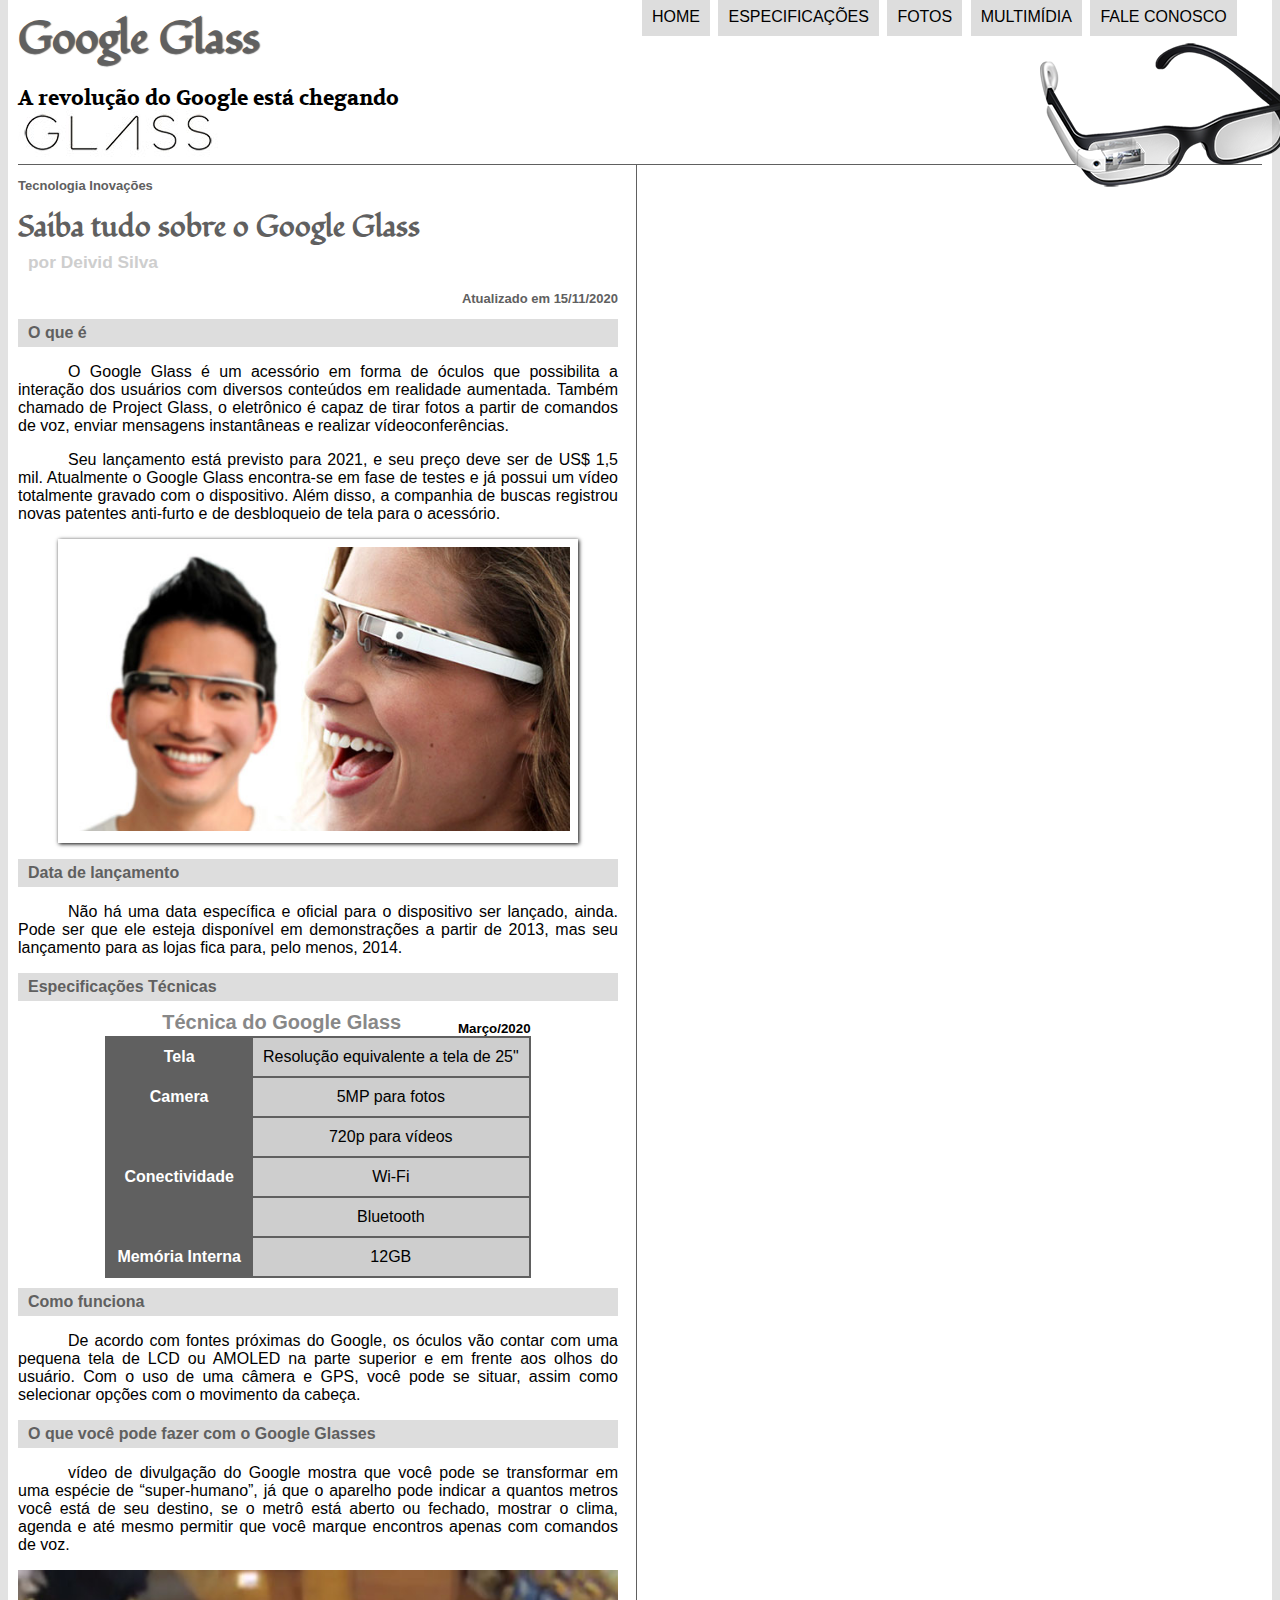
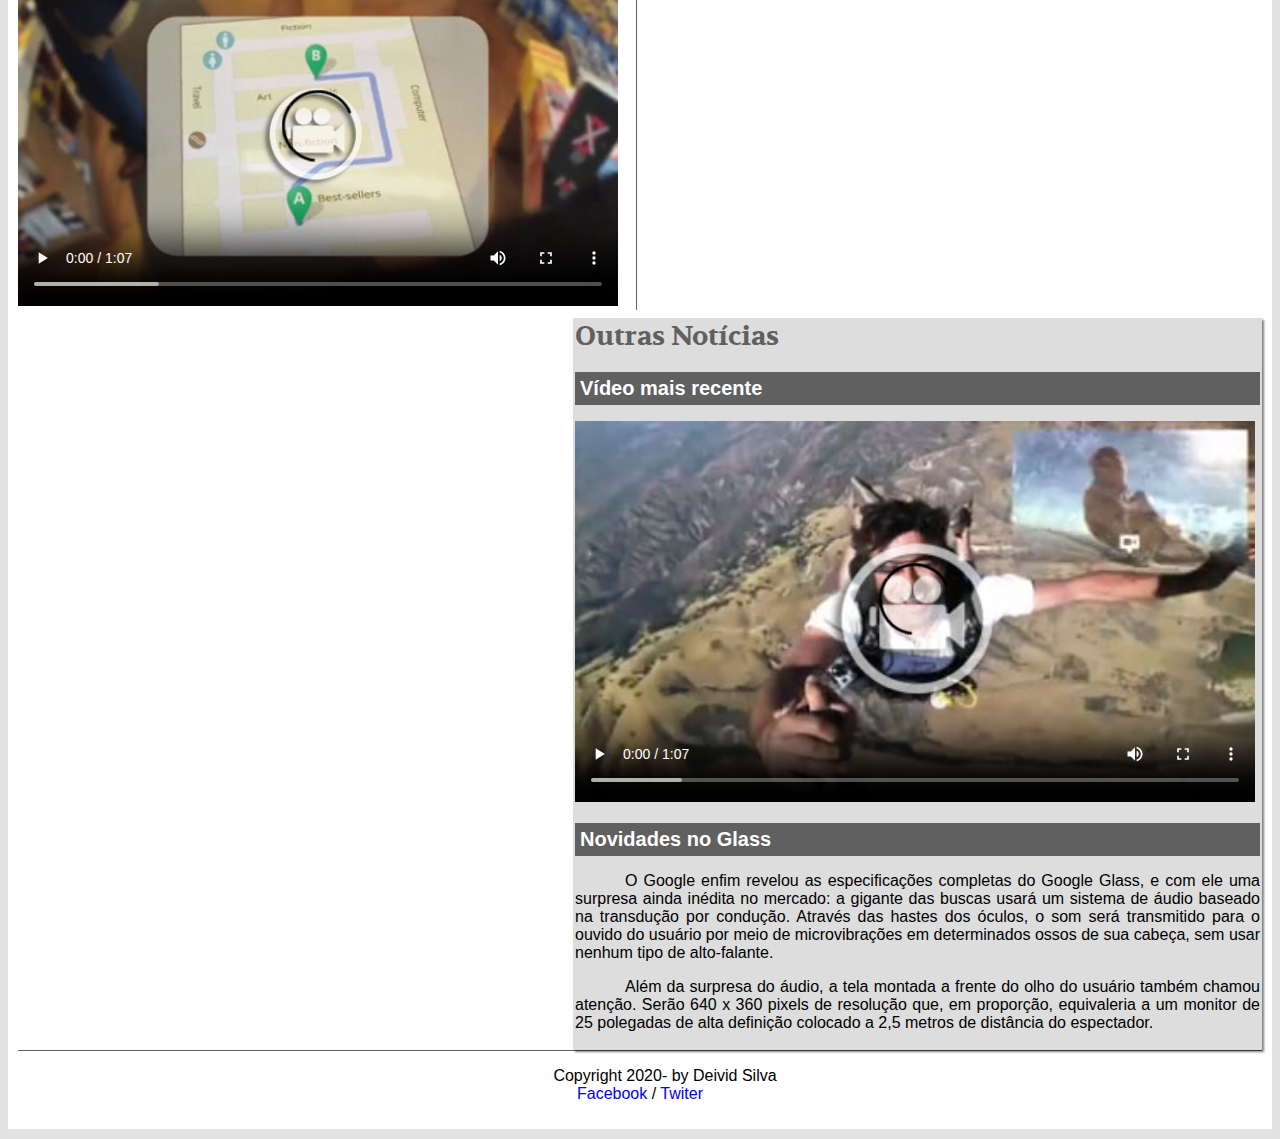
<file: projeto-glass-html5/index.html>
<!DOCTYPE html>
<html lang="pt-br">
<head>
    <meta charset="UTF-8">
   <title>PROJETO GOOGLE GLASS 2020</title>
   <link rel="stylesheet" href="css/estilo.css"/>
   
</head>
<script language= "javascript" src=" javascript.HTML/funcoes.js"> </script>

<body>
    <div id="interface">
    <header id="cabecalho">
    <hgroup>
    <h1>Google Glass</h1>
<h2>A revolução do Google está chegando</h2>
</hgroup>
<img id="icone" src="imagens.HTML/glass-oculos-preto-med.png"/>    

<nav id="menu">
<h1>Menu Principal</h1>
<ul type= "disc"> 

<li onmouseover="mudafoto('imagens.HTML/home.png')"onmouseout="mudafoto('imagens.HTML/glass-oculos-preto-med.png')"><a href="index.html" >Home</a> </li>

<li onmouseover="mudafoto('imagens.HTML/especificacoes.png')"onmouseout="mudafoto('imagens.HTML/glass-oculos-preto-med.png')"><a href="specs.html" >Especificações</a></li>

<li onmouseover="mudafoto('imagens.HTML/fotos.png')"onmouseout="mudafoto('imagens.HTML/glass-oculos-preto-med.png')"><a href="fotos.html">Fotos</a></li>

<li onmouseover="mudafoto('imagens.HTML/multimidia.png')"onmouseout="mudafoto('imagens.HTML/glass-oculos-preto-med.png')" ><a href="multimidia.html" >Multimídia</a></li>

<li onmouseover="mudafoto('imagens.HTML/contato.png')"onmouseout="mudafoto('imagens.HTML/glass-oculos-preto-med.png')"><a href="fale-conosco.html"  >Fale conosco</a></li>

</ul>
</nav>
</header>


<section id="corpo">
 <article id="noticia-principal">
  <header id="cabecalho-artigo">

<hgroup>

<h3>Tecnologia  Inovações</h3>
<h1>Saiba tudo sobre o Google Glass</h1>
<h2>por Deivid Silva</h2>
<h3 class="direita">Atualizado em 15/11/2020</h3>
</hgroup>
  </header>

<h2>O que é</h2>

<p>O Google Glass é um acessório em forma de óculos que possibilita a interação dos usuários com diversos conteúdos em realidade aumentada. Também chamado de Project Glass, o eletrônico é capaz de tirar fotos a partir de comandos de voz, enviar mensagens instantâneas e realizar vídeoconferências. </p><p>Seu lançamento está previsto para 2021, e seu preço deve ser de US$ 1,5 mil. Atualmente o Google Glass encontra-se em fase de testes e já possui um vídeo totalmente gravado com o dispositivo. Além disso, a companhia de buscas registrou novas patentes anti-furto e de desbloqueio de tela para o acessório.</p>

<figure class="foto-legenda">
<img src="imagens.HTML/glass-quadro-homem-mulher.jpg"/>
<figcaption>
    <h3>Google Glass</h3>
    <p>Uma nova maneira de ver o mundo.</p>
</figcaption>
</figure>

<h2>Data de lançamento</h2>

<p>Não há uma data específica e oficial para o dispositivo ser lançado, ainda. Pode ser que ele esteja disponível em demonstrações a partir de 2013, mas seu lançamento para as lojas fica para, pelo menos, 2014.</p>

<h2>Especificações Técnicas</h2>
<table id="tabelaspec">
<caption>Técnica do Google Glass <span>Março/2020</span></caption>

<tr><td class="ce">Tela</td><td class="cd">Resolução equivalente a tela de 25"</td></tr>
<tr><td rowspan="2" class="ce">Camera</td><td class="cd">5MP para fotos </td></tr>
<tr><td class="cd"> 720p para vídeos</td></tr>
<tr><td rowspan="2" class="ce">Conectividade</td><td class="cd">Wi-Fi</td></tr>
<tr><td class="cd">Bluetooth</td></tr>
<tr><td class="ce">Memória Interna</td> <td class="cd">12GB</td></tr>
</table>

<h2>Como funciona</h2>

<p>De acordo com fontes próximas do Google, os óculos vão contar com uma pequena tela de LCD ou AMOLED na parte superior e em frente aos olhos do usuário. Com o uso de uma câmera e GPS, você pode se situar, assim como selecionar opções com o movimento da cabeça.</p>

<h2>O que você pode fazer com o Google Glasses</h2>
<p> vídeo de divulgação do Google mostra que você pode se transformar em uma espécie de “super-humano”, já que o aparelho pode indicar a quantos metros você está de seu destino, se o metrô está aberto ou fechado, mostrar o clima, agenda e até mesmo permitir que você marque encontros apenas com comandos de voz.</p>

<div id="tv-radio">
    <video id="filme01" controls="controls"  poster="imagens.HTML/video-mini01.jpg">

        <source src="_media/getting-started.mp4"      type="video/mp4"/>
        <source src="_media/getting-started.webm"      type="video/webm"/>
        <source src="_media/getting-started.ogv"      type="video/ogg"/>
        desculpe, mais não foi possível carregar o vídeo.
      
      </video>
</div>
 </article>

</section>


<Aside id="lateral">
<h1>Outras Notícias</h1>
<h2>Vídeo mais recente</h2>

<div id="tv-radio">
    <video id="filme02" controls="controls"  poster="imagens.HTML/video-mini02.jpg">

        <source src="_media/getting-started.mp4"      type="video/mp4"/>
        <source src="_media/getting-started.webm"      type="video/webm"/>
        <source src="_media/getting-started.ogv"      type="video/ogg"/>
        desculpe, mais não foi possível carregar o vídeo.
      
      </video>
</div>

<h2>Novidades no Glass</h2>
<p>O Google enfim revelou as especificações completas do Google Glass, e com ele uma surpresa ainda inédita no mercado: a gigante das buscas usará um sistema de áudio baseado na transdução por condução. Através das hastes dos óculos, o som será transmitido para o ouvido do usuário por meio de microvibrações em determinados ossos de sua cabeça, sem usar nenhum tipo de alto-falante.</p>

<p>Além da surpresa do áudio, a tela montada a frente do olho do usuário também chamou atenção. Serão 640 x 360 pixels de resolução que, em proporção, equivaleria a um monitor de 25 polegadas de alta definição colocado a 2,5 metros de distância do espectador.</p>

</Aside>


<footer id="rodape">
<p>Copyright 2020- by Deivid Silva<br/>
<a href="http://Facebook.com" target="blank">Facebook</a> / <a href="http://twitter.com/" target="blank">Twiter</a></p>


</footer>

    </div>
</body>
</html>
</file>
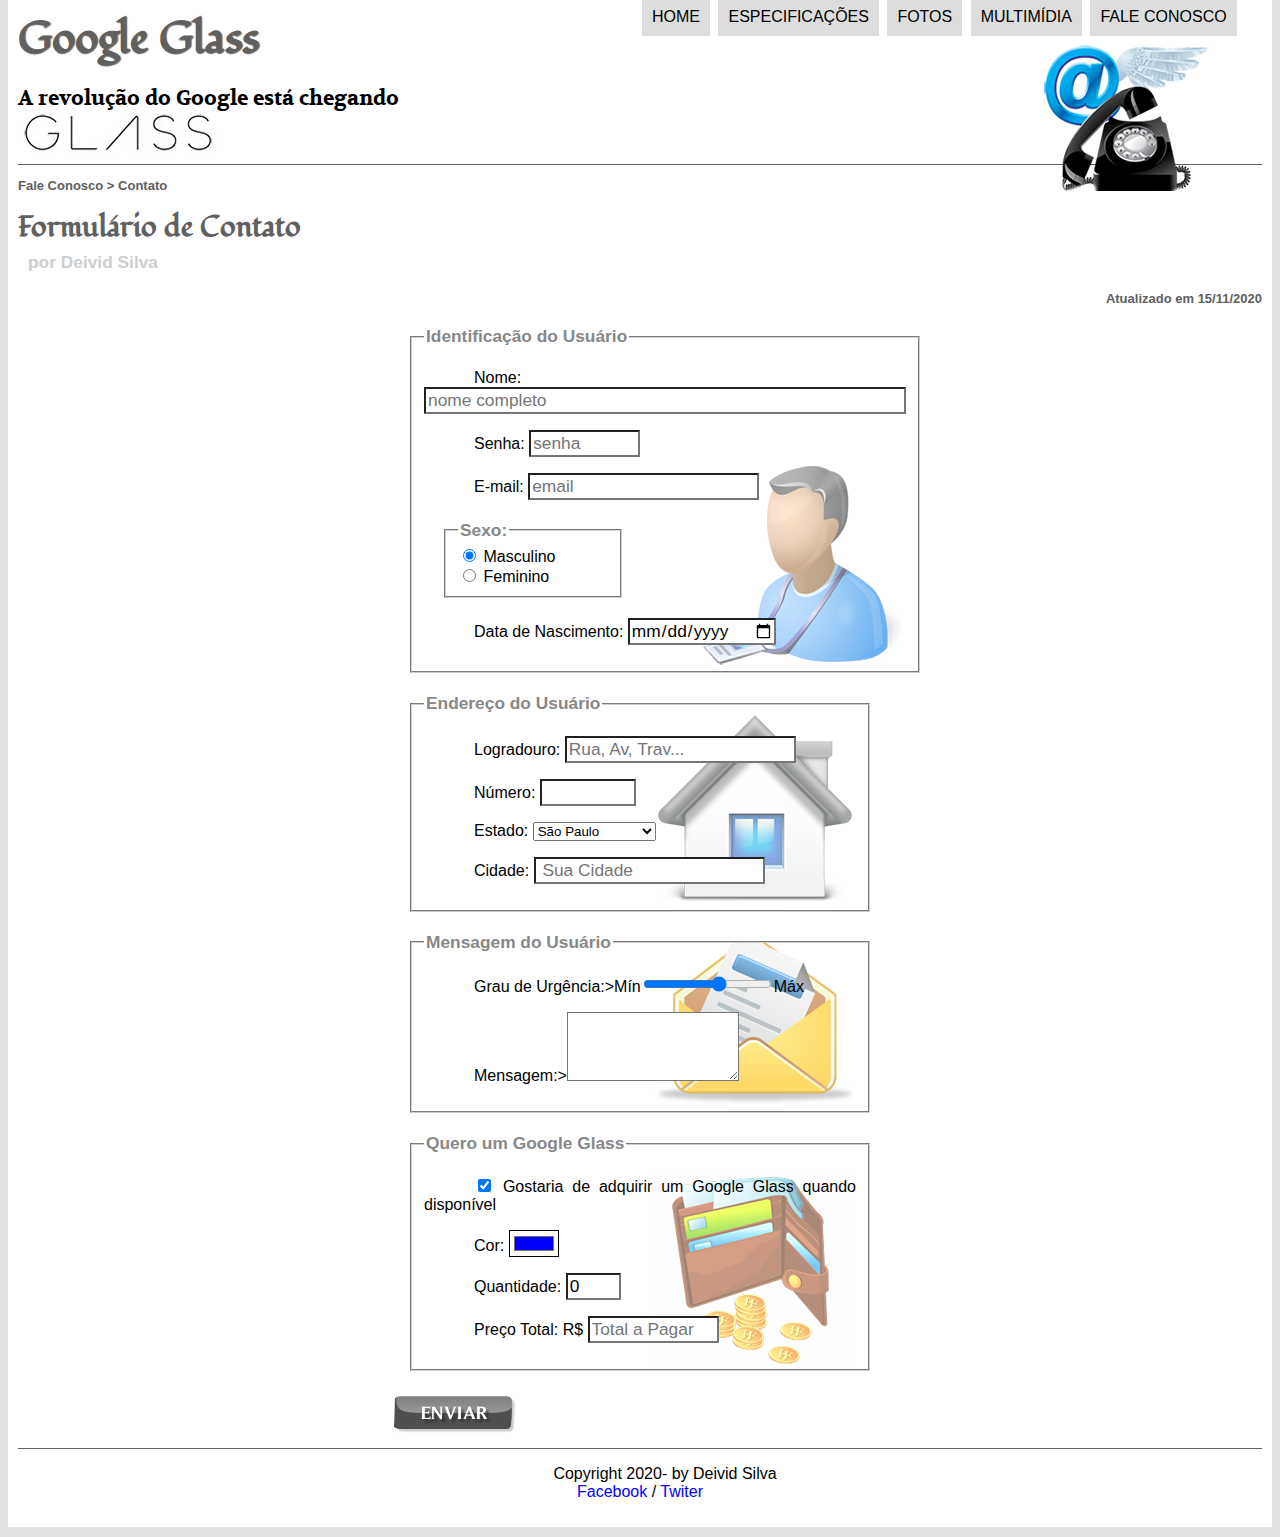
<file: projeto-glass-html5/fale-conosco.html>
<!DOCTYPE html>
<html lang="pt-br">
<head>
    <meta charset="UTF-8">
   <title>PROJETO GOOGLE GLASS 2020</title>
   <link rel="stylesheet"  href="css/estilo.css"/>
   <link rel="stylesheet"  href="css/form.css"/>
</head>
<script language= "javascript" src=" javascript.HTML/funcoes.js"> </script>

<script>
    function cal_total(){
        var qtd = parseInt (document.getElementById('cQtd').value);
        tot= qtd * 1500;
        document.getElementById('cTot').value = tot;
    }

</script>

<body>
    <div id="interface">
    <header id="cabecalho">
    <hgroup>
    <h1>Google Glass</h1>
<h2>A revolução do Google está chegando</h2>
</hgroup>
<img id="icone" src="imagens.HTML/contato.png"/>    

<nav id="menu">
<h1>Menu Principal</h1>
<ul type= "disc"> 

<li onmouseover="mudafoto('imagens.HTML/home.png')"onmouseout="mudafoto('imagens.HTML/contato.png')"><a href="index.html" >Home</a> </li>

<li onmouseover="mudafoto('imagens.HTML/especificacoes.png')"onmouseout="mudafoto('imagens.HTML/contato.png')"><a href="specs.html" >Especificações</a></li>

<li onmouseover="mudafoto('imagens.HTML/fotos.png')"onmouseout="mudafoto('imagens.HTML/contato.png')"><a href="fotos.html">Fotos</a></li>

<li onmouseover="mudafoto('imagens.HTML/multimidia.png')"onmouseout="mudafoto('imagens.HTML/contato.png')" ><a href="multimidia.html" >Multimídia</a></li>

<li onmouseover="mudafoto('imagens.HTML/contato.png')"onmouseout="mudafoto('imagens.HTML/contato.png')"><a href="fale-conosco.html"  >Fale conosco</a></li>

</ul>
</nav>
</header>

<section id="corpo-full">
<article id="noticia-principal">
        
<header id="cabecalho-artigo">
<hgroup>

<h3>Fale Conosco > Contato</h3>
<h1> Formulário de Contato</h1>
 <h2> por Deivid Silva </h2>
 <h3 class="direita">Atualizado em 15/11/2020</h3>

</hgroup>
 </header>

<form  method="POST" id="fContato" action="mailto:deividpereiras@yahoo.com" oninput="cal_total();">


    <fieldset id="usuario"><legend>Identificação do Usuário</legend>
  
    <p><label for="cnome"> Nome:</label> <input type="text" name="tnome" id="cnome" size="45" maxlength="45" placeholder="nome completo"/> </p>
   
    <p><label for="csenha"> Senha:</label> <input type="password"   name="tsenha"  id="csenha"   size="8"   maxlength="8" placeholder="senha"  /></p>
    
    <P><label for="cmail"> E-mail:</label> <input  type="email"    name="tmail"  id="cmail"   size="20"  maxlength="40" placeholder="email"/> </P>
   
    <fieldset id="sexo"><legend>Sexo:</legend>
        
         <input  type="radio"  name="tsexo"  id="cmasc" checked/>  <label for="cmasc"> Masculino</label>
         <br/>
        
         <input   type="radio"  name="tsexo"  id="cfem"/> <label for="cfem"> Feminino</label>
        </fieldset>
    
       <p> Data de Nascimento: <input type="date" name="tname" id="cname" /> </p>
</fieldset>

 <fieldset  id="endereco"><legend>Endereço do Usuário</legend>
   
    <p><label for="crua">Logradouro:</label> <input type="text"    name="trua"   id="crua" size="20" maxlength="25"  placeholder="Rua, Av, Trav..."/> </p>
   
    <p><label for="cNum">Número:</label> <input type="number"  name="tNum" id="cNum" min="0"  max="99999"/> </p>
    
    
   <p><label for="cEst" >Estado:</label> <select name="tEst"  id="cEst" >

    <optgroup label="Região Suldeste">
    
    <option value="SP" selected>São Paulo</option>
    <option value="RJ">Rio de Janeiro</option>
    <option value="MG">Minas Gerais</option>
</optgroup>
   

<option value="BH">Bahia</option>
    <option  value="GO">Goiás</option>
    <option  value="PE">Pernambuco</option>
    <option  value="CE">Ceára</option>
   
</select></p> 


   
   
    <p><label for="cCid" >Cidade:</label> <input  type="text"  name="tCid" id="cCid" maxlength="40" size="20" placeholder=" Sua Cidade" list="Cidades"></p>

<datalist id="Cidades">
    <option value="São Paulo"></option>
    <option value="Diadema"></option>
    <option value="São Bernado do Campo"></option>
    <option value="Santo André"></option>
    <option value="São Caetano"></option>
    <option value="Mauá"></option>
    
</datalist>
</fieldset>

  <fieldset id="mensagem"><legend>Mensagem do Usuário</legend>
   
    <p><label for="cUrg" >Grau de Urgência:></label>Mín<input type="range" name="tUrg" id="cUrg" min="0" max="10" step="2">Máx</p>
  
   <p><label for="cMsg" >Mensagem:></label><textarea name="tMsg"  id="cMsg" cols="15" rows="3" placeholder="Deixe Aqui Sua Mensagem"> 
       
</textarea></p>
 </fieldset>


 <fieldset id="pagamento"><legend>Quero um Google Glass</legend>
    
    <p><input type="checkbox" name="tPed" id="cPed" checked>
        <label for="cPed" >Gostaria de adquirir um Google Glass quando disponível</label></p>
   
    <p><label for="cCor" >Cor: </label>
   <input type="color" name="tCor" id="cCor" value="#0000FF"/></p>
        
     <p><label for="cQtd" >Quantidade:</label>
  <input type="number" name="tQtd" id="cQtd" min="0"  max="5" value="0" ></p>
       
     
  
  <p><label for="cTot" >Preço Total: R$ </label>
<input type="text"  name="tTot " id="cTot"  placeholder="Total a Pagar"  size="10"></p>

    </fieldset>

    <input type="image" name="tEnviar" src="imagens.HTML/botao-enviar.png" >

</form>



<footer id="rodape">
    <p>Copyright 2020- by Deivid Silva<br/>
        <a href="http://Facebook.com" target="blank">Facebook</a> / <a href="http://twitter.com/" target="blank">Twiter</a></p>
    </footer>
        </div>
    </body>
    </html>
</file>
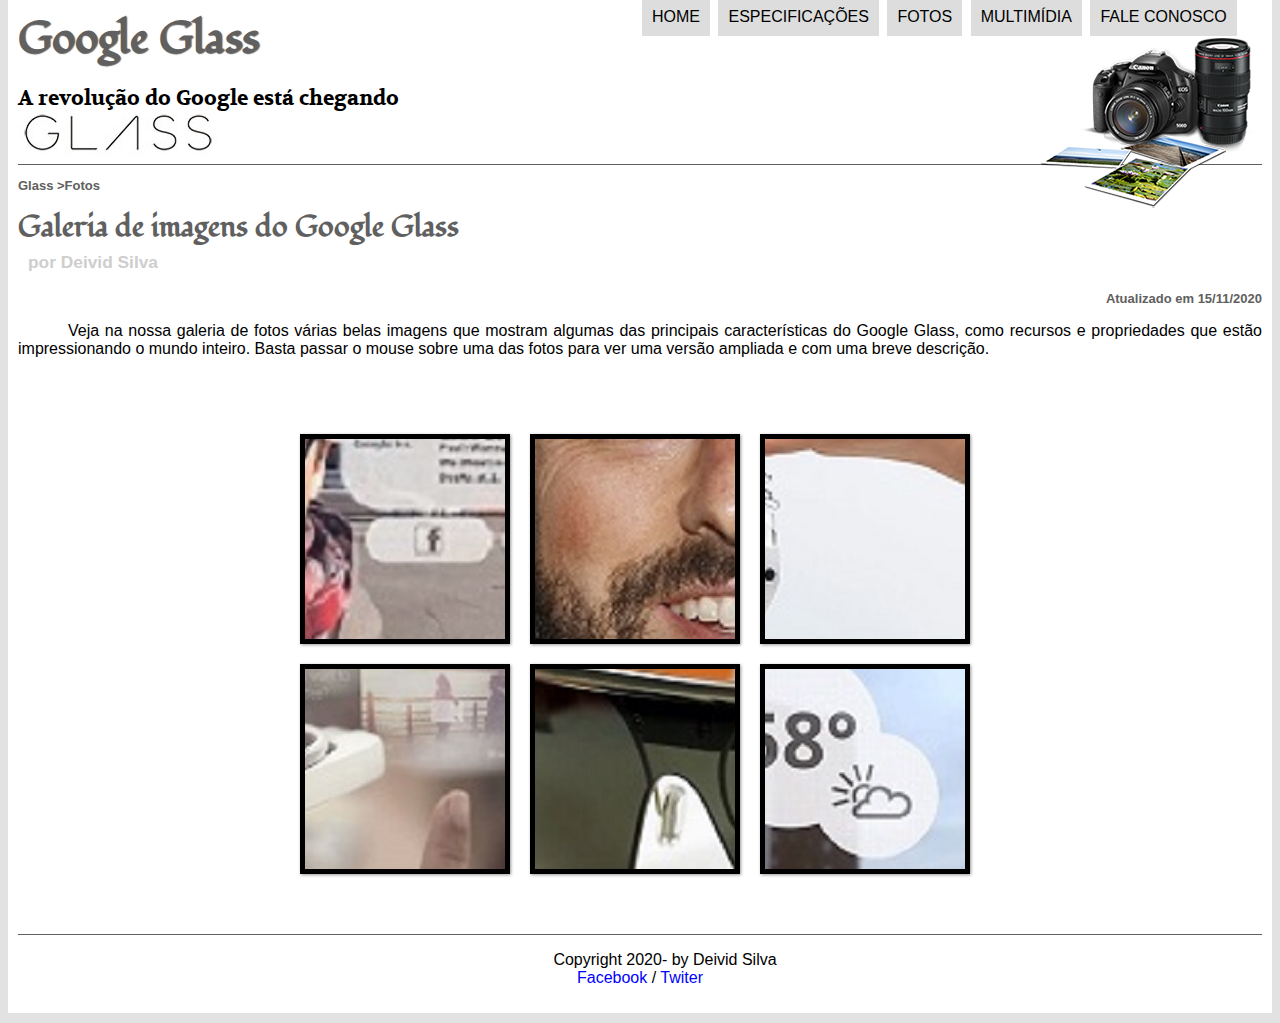
<file: projeto-glass-html5/fotos.html>
<!DOCTYPE html>
<html lang="pt-br">
<head>
    <meta charset="UTF-8">
   <title>PROJETO GOOGLE GLASS 2020</title>
   <link rel="stylesheet" href="css/estilo.css"/>
   <link rel="stylesheet" href="css/fotos.css"/>
</head>
<script language= "javascript" src=" javascript.HTML/funcoes.js"> </script>

<body>
    <div id="interface">
    <header id="cabecalho">
    <hgroup>
    <h1>Google Glass</h1>
<h2>A revolução do Google está chegando</h2>
</hgroup>
<img id="icone" src="imagens.HTML/fotos.png"/>    

<nav id="menu">
<h1>Menu Principal</h1>
<ul type= "disc"> 

<li onmouseover="mudafoto('imagens.HTML/home.png')"onmouseout="mudafoto('imagens.HTML/fotos.png')"><a href="index.html" >Home</a> </li>

<li onmouseover="mudafoto('imagens.HTML/especificacoes.png')"onmouseout="mudafoto('imagens.HTML/fotos.png')"><a href="specs.html" >Especificações</a></li>

<li onmouseover="mudafoto('imagens.HTML/fotos.png')"onmouseout="mudafoto('imagens.HTML/fotos.png')"><a href="fotos.html">Fotos</a></li>

<li onmouseover="mudafoto('imagens.HTML/multimidia.png')"onmouseout="mudafoto('imagens.HTML/fotos.png')" ><a href="multimidia.html" >Multimídia</a></li>

<li onmouseover="mudafoto('imagens.HTML/contato.png')"onmouseout="mudafoto('imagens.HTML/fotos.png')"><a href="fale-conosco.html"  >Fale conosco</a></li>

</ul>
</nav>
</header>

<section id="corpo-full">
    <article id="noticia-principal">
        <header id="cabecalho-artigo">
      
      <hgroup>
      
      <h3>Glass >Fotos</h3>
      <h1>Galeria de imagens do Google Glass</h1>
      <h2>por Deivid Silva</h2>
      <h3 class="direita">Atualizado em 15/11/2020</h3>
      </hgroup>
        </header>

 <p>Veja na nossa galeria de fotos várias belas imagens que mostram algumas das principais características do Google Glass, como recursos e propriedades que estão impressionando o mundo inteiro. Basta passar o mouse sobre uma das fotos para ver uma versão ampliada e com uma breve descrição.</p>

<ul id="album-fotos">
     
      <li id="foto01"><span>Agenda e lembretes</span></li>
      <li id="foto02"><span>Sergey Brin usando o Glass</span></li>
      <li id="foto03" ><span>Leve e compacto</span></li>
      <li id="foto04"><span>Sensação de uma tela de 50"</span></li>
      <li id="foto05"><span>Vários tipos de lente</span></li>
      <li id="foto06"><span>Informações importantes</span></li>

      </ul>

</article>
</section>

<footer id="rodape">
    <p>Copyright 2020- by Deivid Silva<br/>
      <a href="http://Facebook.com" target="blank">Facebook</a> / <a href="http://twitter.com/" target="blank">Twiter</a></p>
    </footer>
    
  </div>
    </body>
    </html>
</file>
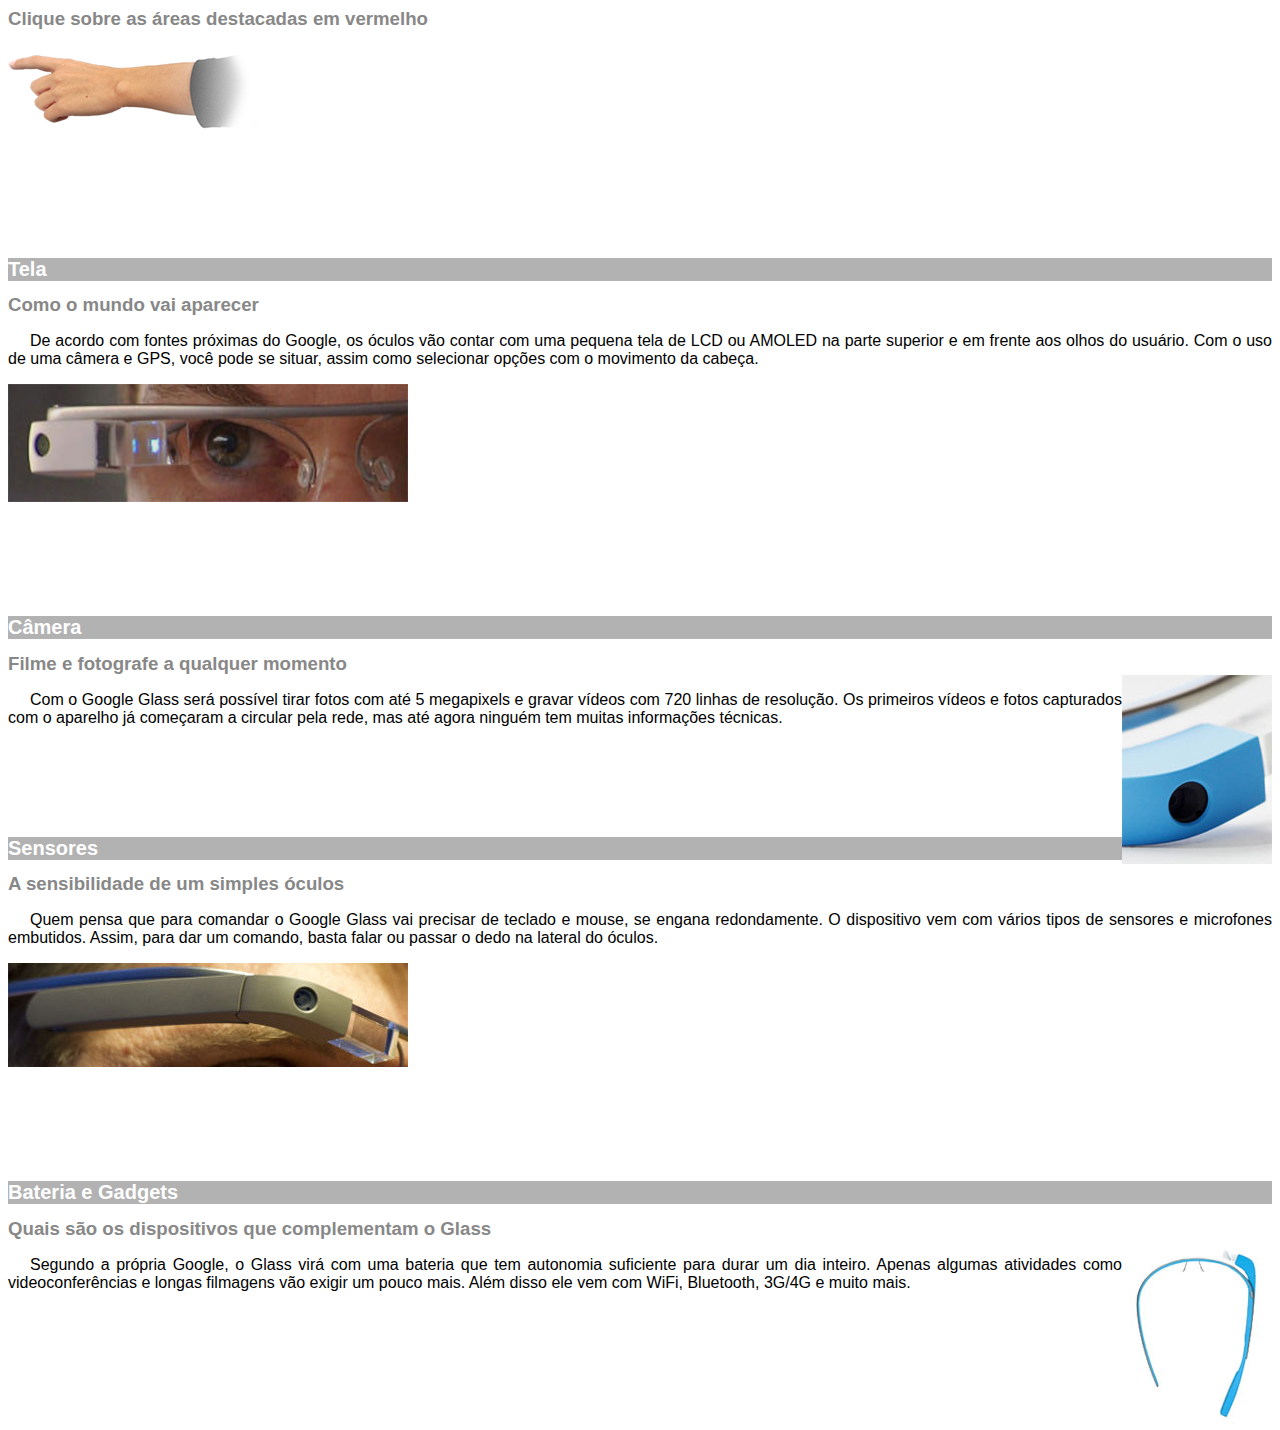
<file: projeto-glass-html5/google-glass.html>
<!DOCTYPE html>
<html>
<head>
    <meta charset="UTF-8"/>
    <title>Informações Sobre o Google Glass</title>
    <style>

body {
    font-family: Arial;
    font-size: 12pt;
}

p   {
      text-align: justify;
      text-indent: 22px;
}
    
    article h1{
        font-size: 15pt;
        color: #ffffff;
        background-color: rgba(0,0,0,.3)
       
    }

    article h2 {
font-size: 14pt;
color: #888888;
margin: 0px;
 }

 article {
     margin-bottom: 110px;
 }
    img.img-dir {
      display: block;
    float: right;
    }
   </style>
</head>
<body>
<article id="topo"> 
    <header>
    <h2>Clique sobre as áreas destacadas em vermelho</h2>
    </header>
<img src="imagens.HTML/mao.png" alt="mão apontando para esquerda">
</article>

<article id="tela"> 
    <header>
    <h1>Tela</h1>
<h2> Como o mundo vai aparecer </h2>
</header>
<p>De acordo com fontes próximas do Google, os óculos vão contar com uma pequena tela de LCD ou AMOLED na parte superior e em frente aos olhos do usuário. Com o uso de uma câmera e GPS, você pode se situar, assim como selecionar opções com o movimento da cabeça.</p>
<img src="imagens.HTML/det-tela.jpg" alt="tela do Google Glass">
</article>

<article id="camera"> 
    <header>
    <h1>Câmera</h1>
<h2>Filme e fotografe a qualquer momento</h2>
    </header>
<img src="imagens.HTML/det-camera.jpg" class="img-dir" alt="câmera do Google Glass">

<p> Com o Google Glass será possível tirar fotos com até 5 megapixels e gravar vídeos com 720 linhas de resolução. Os primeiros vídeos e fotos capturados com o aparelho já começaram a circular pela rede, mas até agora ninguém tem muitas informações técnicas.</p>
</article>

<article id="sensores"> 
    <header>
    <h1>Sensores</h1>
<h2>A sensibilidade de um simples óculos</h2>
    </header>
<p>Quem pensa que para comandar o Google Glass vai precisar de teclado e mouse, se engana redondamente. O dispositivo vem com vários tipos de sensores e microfones embutidos. Assim, para dar um comando, basta falar ou passar o dedo na lateral do óculos.</p>
<img src="imagens.HTML/det-touch.jpg" alt="sensores do Google Glass">
</article>

<article id="Gadgets">
    <header>
    <h1>Bateria e Gadgets</h1>
<h2>Quais são os dispositivos que complementam o Glass</h>
</header>
<img src="imagens.HTML/det-bateria.jpg" class="img-dir" alt="bateria e gadgets do Google Glass">
<p>Segundo a própria Google, o Glass virá com uma bateria que tem autonomia suficiente para durar um dia inteiro. Apenas algumas atividades como videoconferências e longas filmagens vão exigir um pouco mais. Além disso ele vem com WiFi, Bluetooth, 3G/4G e muito mais.</p>
</article>
</body>
</html>
</file>
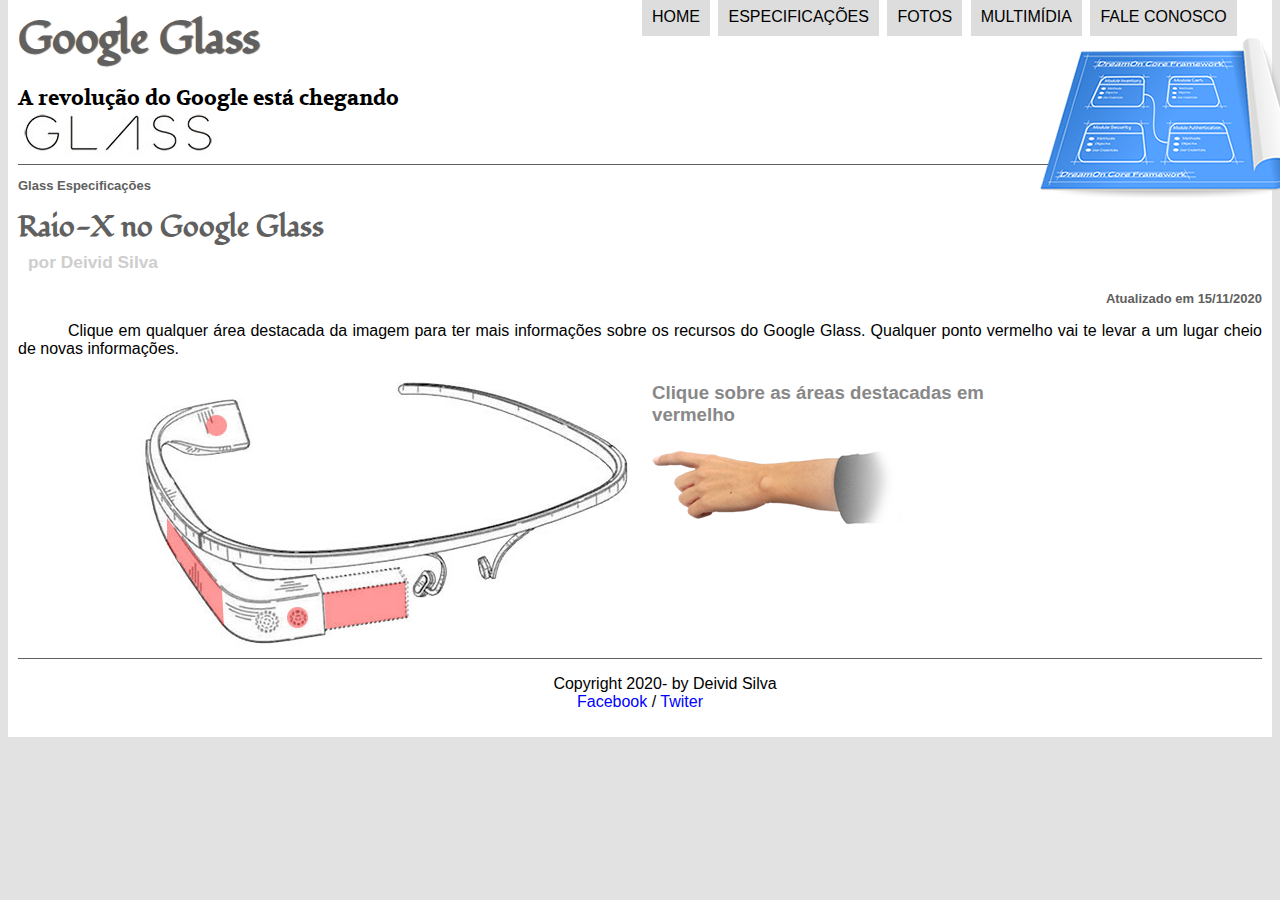
<file: projeto-glass-html5/specs.html>
<!DOCTYPE html>
<html lang="pt-br">
<head>
    <meta charset="UTF-8">
   <title>PROJETO GOOGLE GLASS 2020</title>
   <link rel="stylesheet" href="css/estilo.css"/>
   <link rel="stylesheet" href="css/specs.css"/>
</head>
<script language= "javascript" src=" javascript.HTML/funcoes.js"> </script>

<body>
    <div id="interface">
    <header id="cabecalho">
    <hgroup>
    <h1>Google Glass</h1>
<h2>A revolução do Google está chegando</h2>
</hgroup>
<img id="icone" src="imagens.HTML/especificacoes.png"/>    

<nav id="menu">
<h1>Menu Principal</h1>
<ul type= "disc"> 

<li onmouseover="mudafoto('imagens.HTML/home.png')"onmouseout="mudafoto('imagens.HTML/especificacoes.png')"><a href="index.html" >Home</a> </li>

<li onmouseover="mudafoto('imagens.HTML/especificacoes.png')"onmouseout="mudafoto('imagens.HTML/especificacoes.png')"><a href="specs.html" >Especificações</a></li>

<li onmouseover="mudafoto('imagens.HTML/fotos.png')"onmouseout="mudafoto('imagens.HTML/especificacoes.png')"><a href="fotos.html">Fotos</a></li>

<li onmouseover="mudafoto('imagens.HTML/multimidia.png')"onmouseout="mudafoto('imagens.HTML/especificacoes.png')" ><a href="multimidia.html" >Multimídia</a></li>

<li onmouseover="mudafoto('imagens.HTML/contato.png')"onmouseout="mudafoto('imagens.HTML/especificacoes.png')"><a href="fale-conosco.html"  >Fale conosco</a></li>

</ul>
</nav>
</header>

<section id="corpo-full">
    <article id="noticia-principal">
        <header id="cabecalho-artigo">
      
      <hgroup>
      
      <h3>Glass Especificações</h3>
      <h1>Raio-X no Google Glass</h1>
      <h2>por Deivid Silva</h2>
      <h3 class="direita">Atualizado em 15/11/2020</h3>
      </hgroup>
        </header>

<p>Clique em qualquer área destacada da imagem para ter mais informações sobre os recursos do Google Glass. Qualquer ponto vermelho vai te levar a um lugar cheio de novas informações.</p>

<section id="conteudo">
<img src="imagens.HTML/glass-esquema-marcado.jpg" usemap="#meumapa" />
<map name="meumapa">
<area shape="rect" coords="179,194,272,258" href="google-glass.html#tela" target="janela"/>
<area shape="circle" coords="155,242,16" href="google-glass.html#camera" target="janela"/>
<area shape="circle" coords="75,50,16" href="google-glass.html#Gadgets"  target="janela"/>
<area shape="poly"  coords="22,153,83,222,82,255,18,163" href="google-glass.html#sensores" target="janela"/>

</map>
<iframe src="google-glass.html" name="janela" id="frame-spec"></iframe>
</section>

</article>
</section>

<footer id="rodape">
    <p>Copyright 2020- by Deivid Silva<br/>
        <a href="http://Facebook.com" target="blank">Facebook</a> / <a href="http://twitter.com/" target="blank">Twiter</a></p>
    </footer>
        </div>
    </body>
    </html>
</file>
<file: projeto-glass-html5/css/estilo.css>
@charset "UTF 8";
@import url('https://fonts.googleapis.com/css2?family=Fondamento:ital@0;1&family=Volkhov&display=swap');
@import url('https://fonts.googleapis.com/css2?family=Fondamento&display=swap');



body { font-family: arial, sans-serif;
    background-color:#dddd;
             color: (rgba 0,0,0,1 );
       }

       div#interface {
     width: 900;
     background-color: white;
     margin: -10px auto 10px auto;
     box-shadow: 0px 0px 10px rgba (0,0,0,.5);
     padding: 10px;
    }
    
    video#filme02 {
        width: 680px;
        }
    video#filme01 {
        width: 600px;
        }
    
    
    
      p    { text-align:justify;
     text-indent:50px;
      }

      a{
        color: #606060;
        text-decoration: none;
      }

      header#cabecalho img#icone {
          position: absolute;
          left: 1040px;
          top: 38px;
 }

 header#cabecalho{
    border-bottom: 1px #606060 solid;
    height: 155px;
    background: url("../imagens.HTML/glass-logo-peq.jpg")no-repeat 0px 100px;
     }

  header#cabecalho h1 {
      font-family: 'Fondamento', cursive;
      font-size: 32pt;
      color: #606060;
      text-shadow: 1px 1px 1px rgba(0,0,0,.6);
      padding: 0px;
      margin-top:1px;


  } 
  
  header#cabecalho h2 {
    font-family: 'Volkhov', serif;
    font-size: 16pt;
    columns: #888888;
    padding: 0px;
    margin-top: -12px;

}
/* formatação de  imagens com legendas*/

figure.foto-legenda {
    position: relative;
    border: 8px solid white;
    box-shadow:  1px 1px 4px black;
}

figure.foto-legenda img {
    width: 100%;
    height: 100%;
}

figure.foto-legenda figcaption {
    opacity: 0;
    position: absolute;
    top: 0px;
    background-color:rgba(0,0,0,.4);
    color: white;
    width: 100%;
    height: 100%;
    padding: 10px;
    box-sizing: border-box;
    transition: opacity 1s;
    
    

}

figure.foto-legenda:hover figcaption {
    opacity: 1;
}

/* formatação do menu */

nav#menu {
    display: block;
    
}

nav#menu ul {
             list-style: none;
             text-transform: uppercase;
             position: absolute;
             top: -20px;
             left: 600px;
             
            }



nav#menu li{
    display: inline-block;
    background-color: #dddddd;
    padding: 10px;
    margin: 2px;
    transition: background-color 1s ;

}

nav#menu li:hover { 
    background-color:#606060
    
}

nav#menu h1 {
    display: none;
}

nav#menu a {
    color:#000000;
    text-decoration: none;
}

nav#menu a:hover { color: #ffffff;
    text-decoration: underline;

} 

section#corpo {
    display: block;
    width: 600px;
    float: left;
    border-right: 1px solid #606060;
    padding-right: 18px;
}

article#noticia-principal h2{
font-size: 12pt;
color: #606060;
background-color: #dddddd;
padding: 5px 0px 5px 10px;
margin: 10px 0px 10px 0px;

}

header#cabecalho-artigo h1{
font-family: 'Fondamento', cursive;
font-size: 22pt;
color: #606060;
margin: 0px;
margin-top: 0px;
}

.direita{
    text-align: right;
}
header#cabecalho-artigo h2{
    font-size: 13pt;
    color: #cecece;
    background-color: #ffffff;
    margin: 0px;
    
}
header#cabecalho-artigo h3{
    font-size: 13px;
    color: #606060;
    
}

table#tabelaspec{
    border: 1px solid #606060;
    border-spacing: 0px;
    margin-left: auto;
    margin-right: auto;
}

table#tabelaspec td{
    border:1px solid #606060;
    padding: 10px;
    text-align: center;
    vertical-align: middle;
}

table#tabelaspec td.ce{
color: #ffffff;
background-color: #606060;
vertical-align: top;
font-weight: bold;
}

table#tabelaspec td.cd{
background-color: #cecece;
}

table#tabelaspec caption{

    color: #888888;
    font-size: 15pt;
    font-weight: bolder;
}

table#tabelaspec caption span{
    display: block;
    float: right;
    color: #000000;
    font-size: 10pt;
    margin-top: 10px;

} 

aside#lateral {
    display: block;
    width: 685px;
    float: right;
    background-color:#dddddd;
    padding: 2px;
    margin-top: 8px;
    box-shadow: 2px 2px 2px rgba(0,0,0,.5);

}

aside#lateral h1{
    font-family:'Volkhov', serif; 
    font-size: 20pt;
    color: #606060;
    margin-top: 0px;

}

aside#lateral h2{
background-color: #606060;
font-size: 15pt;
color: #ffffff;
padding: 5px;

}

footer#rodape {
    clear: both;
    border-top:1px solid #606060 ;
    
}

footer#rodape p {
    text-align: center;
}



footer#rodape a{
    color:blue;
    border-top: rgb(183, 0, 255);
    
}
</file>
<file: projeto-glass-html5/css/form.css>
@charset "UTF-8";

form{
    width: 500px;
    margin: auto;
}

input,textarea{
       font-family:sans-serif ;
       font-weight:normal;
       font-size: 13pt;
      background-color: rgba(255,255,255.8);
}

input:hover,textarea:hover{
    background-color: #dddddd;
}

legend{
      color: #888888;
      font-weight: bold;
      font-size: 13pt;
      font-family: sans-serif;
}

fieldset{
    border-color: #cecece;
    margin: 20px;
    
}

fieldset#sexo{
  width: 150px;
}

fieldset#usuario{
    background: url('../imagens.HTML/icone-contato.png') no-repeat 95% 95%;
}
fieldset#endereco{
    background: url('../imagens.HTML/icone-endereco.png') no-repeat 95% 95%;
}

fieldset#mensagem{
    background: url('../imagens.HTML/icone-mensagem.png') no-repeat 95% 95%;
}
fieldset#pagamento{
    background: url('../imagens.HTML/icone-pagamento.png') no-repeat 95% 95%;

}
</file>
<file: projeto-glass-html5/css/fotos.css>
@charset "UTF-8";

ul#album-fotos {
    width:  700px;
    margin: 0px auto;
    padding: 50px;
    overflow: hidden;
    list-style: none;
}

ul#album-fotos li { 
    float: left;
    width: 200px;
    height: 200px;
    margin: 10px;
    border: 5px solid black;
    background-color: #ffffff;
    box-shadow: 1px 1px 3px rgba(0,0,0,.4);
    -webkit-transition: all .4s ease-in;
}

ul#album-fotos li span{
    opacity: 0;
    color: #ffffff;
    text-shadow: 1px 1px 1px #000000;
    background-color: rgba(0,0,0,.3);
    font-size: 10pt;
    line-height: 370px;
    padding: 5px;
}

ul#album-fotos li:hover {
     -webkit-transform: scale(1.5);
}

ul#album-fotos li:hover span{
opacity: 1s;
}

ul#album-fotos #foto01:hover{
background-position: 0px 0px;
background-size: 200px 200px;
}



ul#album-fotos li#foto01{
    background: url('../imagens.HTML/galeria-01.jpg')no-repeat;
    background-position: 50% 50%;
    background-size: 500px 500px;
    background-color: #ffffff;
}



ul#album-fotos #foto02:hover{
    background-position: 0px 0px;
    background-size: 200px 200px;
    }


ul#album-fotos li#foto02{
    background: url('../imagens.HTML/galeria-02.jpg')no-repeat;
    background-position: 50% 50%;
    background-size: 500px 500px;
    background-color: #ffffff;
}


ul#album-fotos #foto03:hover{
    background-position: 0px 0px;
    background-size: 200px 200px;
    }



ul#album-fotos li#foto03{
    background: url('../imagens.HTML/galeria-03.jpg')no-repeat;
   background-position: 50% 50%;
    background-size: 500px 500px;
    background-color: #ffffff;
}



ul#album-fotos #foto04:hover{
    background-position: 0px 0px;
    background-size: 200px 200px;
    }



ul#album-fotos li#foto04{
    background: url('../imagens.HTML/galeria-04.jpg')no-repeat;
    background-position: 50% 50%;
    background-size: 500px 500px;
    background-color: #ffffff;
}



ul#album-fotos #foto05:hover{
    background-position: 0px 0px;
    background-size: 200px 200px;
    }



ul#album-fotos li#foto05{
    background: url('../imagens.HTML/galeria-05.jpg')no-repeat;
    background-position: 50% 50%;
    background-size: 500px 500px;
    background-color: #ffffff;
}



ul#album-fotos #foto06:hover{
    background-position: 0px 0px;
    background-size: 200px 200px;
    }


ul#album-fotos li#foto06{
    background: url('../imagens.HTML/galeria-06.jpg')no-repeat;
    background-position: 50% 50%;
    background-size: 500px 500px;
    background-color: #ffffff;
}
</file>
<file: projeto-glass-html5/css/specs.css>
@charset "UTF-8";

section#conteudo{
    width: 1000px;
    margin: auto;
}

iframe#frame-spec {
    width: 420px;
    height: 280px;
    border: none;
    overflow:hidden;
}

iframe#frame-spec::-webkit-scrollbar {
    display: none;
}
</file>
